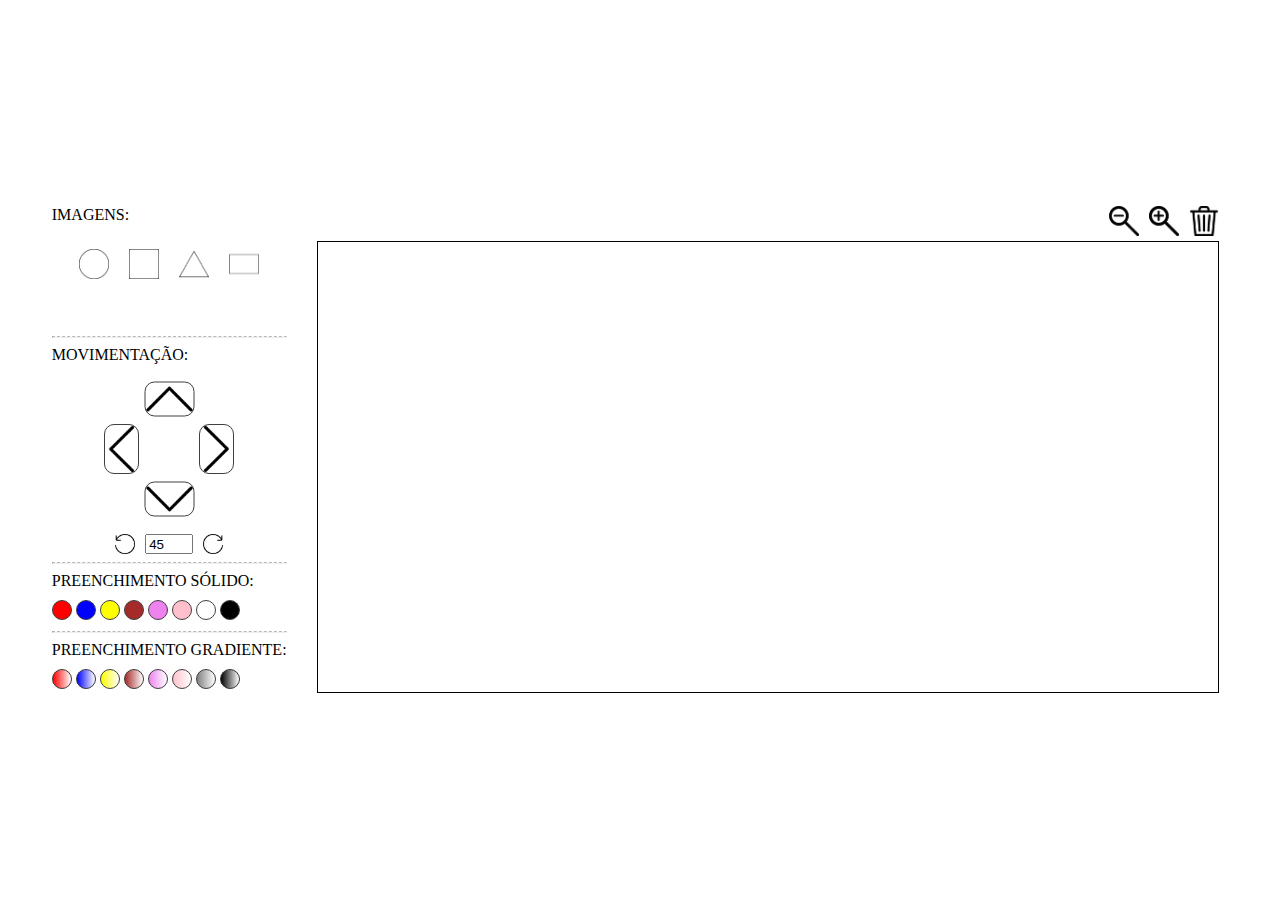
<file: index.html>
<!DOCTYPE html>
<html lang="pt-br">
<head>
  <title>Trabalho de SMS</title>
  <meta charset="UTF-8">
  <meta name="viewport" content="width=device-width, initial-scale=1.0">
  <link rel="stylesheet" href="/styles/style.css">
  <link rel="stylesheet" href="/styles/colors.css">
  <link rel="stylesheet" href="/styles/buttonsStyle.css">
  <script src="index.js" type="text/javascript"></script>
</head>
<body>
  <div class="content">
    <div class="controls">
      <div class="buttons">
        IMAGENS:
        <div class="images">
          <div class="wrapperImage">
            <button class="btCircle" onclick="draw(event)"></button>
          </div>
          <div class="wrapperImage">
            <button class="btSquare" onclick="draw(event)"></button>
          </div>
          <div class="wrapperImage">
            <button class="btTriangle" onclick="draw(event)"></button>
          </div>
          <div class="wrapperImage">
            <button class="btRectangle" onclick="draw(event)"></button>
          </div>
        </div>

        <div class="point-options" id="point-options">
          <div class="point-option" id="square-options" style="display: none;">
            <div class="point">
              Ponto 1:
              <p>X: <input type="number" onblur="changePoints(event)" id="square-x-0" max="1000" value="300"></p>
              <p>Y: <input type="number" onblur="changePoints(event)" id="square-y-0" max="500" value="100"></p>
            </div>
            <div class="point">
              Ponto 2:
              <p>X: <input type="number" onblur="changePoints(event)" id="square-x-1" max="1000" value="300"></p>
              <p>Y: <input type="number" onblur="changePoints(event)" id="square-y-1" max="500" value="400"></p>
            </div>
            <div class="point">
              Ponto 3:
              <p>X: <input type="number" onblur="changePoints(event)" id="square-x-2" max="1000" value="600"></p>
              <p>Y: <input type="number" onblur="changePoints(event)" id="square-y-2" max="500" value="400"></p>
            </div>
            <div class="point">
              Ponto 4:
              <p>X: <input type="number" onblur="changePoints(event)" id="square-x-3" max="1000" value="600"></p>
              <p>Y: <input type="number" onblur="changePoints(event)" id="square-y-3" max="500" value="100"></p>
            </div>
          </div>
          <div class="point-option" id="rectangle-options" style="display: none;">
            <div class="point">
              Ponto 1:
              <p>X: <input type="number" onblur="changePoints(event)" id="rectangle-x-0" max="1000" value="200"></p>
              <p>Y: <input type="number" onblur="changePoints(event)" id="rectangle-y-0" max="500" value="100"></p>
            </div>
            <div class="point">
              Ponto 2:
              <p>X: <input type="number" onblur="changePoints(event)" id="rectangle-x-1" max="1000" value="200"></p>
              <p>Y: <input type="number" onblur="changePoints(event)" id="rectangle-y-1" max="500" value="400"></p>
            </div>
            <div class="point">
              Ponto 3:
              <p>X: <input type="number" onblur="changePoints(event)" id="rectangle-x-2" max="1000" value="700"></p>
              <p>Y: <input type="number" onblur="changePoints(event)" id="rectangle-y-2" max="500" value="400"></p>
            </div>
            <div class="point">
              Ponto 4:
              <p>X: <input type="number" onblur="changePoints(event)" id="rectangle-x-3" max="1000" value="700"></p>
              <p>Y: <input type="number" onblur="changePoints(event)" id="rectangle-y-3" max="500" value="100"></p>
            </div>
          </div>
          <div class="point-option" id="circle-options" style="display: none;">
            <div class="point">
              Ponto central:
              <p>X: <input type="number" id="circle-x" value="400" onblur="changePoints(event)"></p>
              <p>Y: <input type="number" id="circle-y" value="200" onblur="changePoints(event)"></p>
            </div>
            <div class="circle-radius">
              Raio: 
              <p><input type="number" id="circle-radius" value="150" onblur="changePoints(event)"></p>
            </div>
          </div>
          <div class="point-option" id="triangle-options" style="display: none;">
            <div class="point">
              Ponto 1:
              <p>X: <input type="number" onblur="changePoints(event)" id="triangle-x-0" max="1000" value="600"></p>
              <p>Y: <input type="number" onblur="changePoints(event)" id="triangle-y-0" max="500" value="400"></p>
            </div>
            <div class="point">
              Ponto 2:
              <p>X: <input type="number" onblur="changePoints(event)" id="triangle-x-1" max="1000" value="200"></p>
              <p>Y: <input type="number" onblur="changePoints(event)" id="triangle-y-1" max="500" value="400"></p>
            </div>
            <div class="point">
              Ponto 3:
              <p>X: <input type="number" onblur="changePoints(event)" id="triangle-x-2" max="1000" value="400"></p>
              <p>Y: <input type="number" onblur="changePoints(event)" id="triangle-y-2" max="500" value="100"></p>
            </div>
          </div>
        </div>
      </div>

      <hr/>

      <div class="buttons">
        MOVIMENTAÇÃO:
        <div class="direction">
          <button class="btUp" onclick="move(event)"></button>
          <div>
            <button class="btLeft" onclick="move(event)"></button>
            <button class="btRight" onclick="move(event)"></button>
          </div>
          <button class="btDown" onclick="move(event)"></button>
        </div>

        <div class="rotation">
          <button class="btRotateLeft" onclick="rotate(event)"></button>
          <input id="degrees" type="number" value="45">
          <button class="btRotateRight" onclick="rotate(event)"></button>
        </div>
      </div>

      <hr/>

      <div class="buttons">
        PREENCHIMENTO SÓLIDO:
        <div class="colorPaint">
          <button class="red" onclick="paint(event)"></button>
          <button class="blue" onclick="paint(event)"></button>
          <button class="yellow" onclick="paint(event)"></button>
          <button class="brown" onclick="paint(event)"></button>
          <button class="violet" onclick="paint(event)"></button>
          <button class="pink" onclick="paint(event)"></button>
          <button class="white" onclick="paint(event)"></button>
          <button class="black" onclick="paint(event)"></button>
        </div>
      </div>

      <hr/>

      <div class="buttons">
        PREENCHIMENTO GRADIENTE:
        <div class="colorPaint">
          <button class="red-white" onclick="gradient(event)"></button>
          <button class="blue-white" onclick="gradient(event)"></button>
          <button class="yellow-white" onclick="gradient(event)"></button>
          <button class="brown-white" onclick="gradient(event)"></button>
          <button class="violet-white" onclick="gradient(event)"></button>
          <button class="pink-white" onclick="gradient(event)"></button>
          <button class="grey-white" onclick="gradient(event)"></button>
          <button class="black-white" onclick="gradient(event)"></button>
        </div>
      </div>
    </div>

    <div class="wrapperCanvas">
      <div class="buttons">
        <button class="btClear" onclick="clearAllCanvas()">
        </button>
        <button class="btIn" onclick="zoom(event)">
        </button>
        <button class="btOut" onclick="zoom(event)">
        </button>
      </div>
      <canvas id="myCanvas" width=1000 height=500></canvas>
    </div>
  </div>
</body>
</html>
</file>
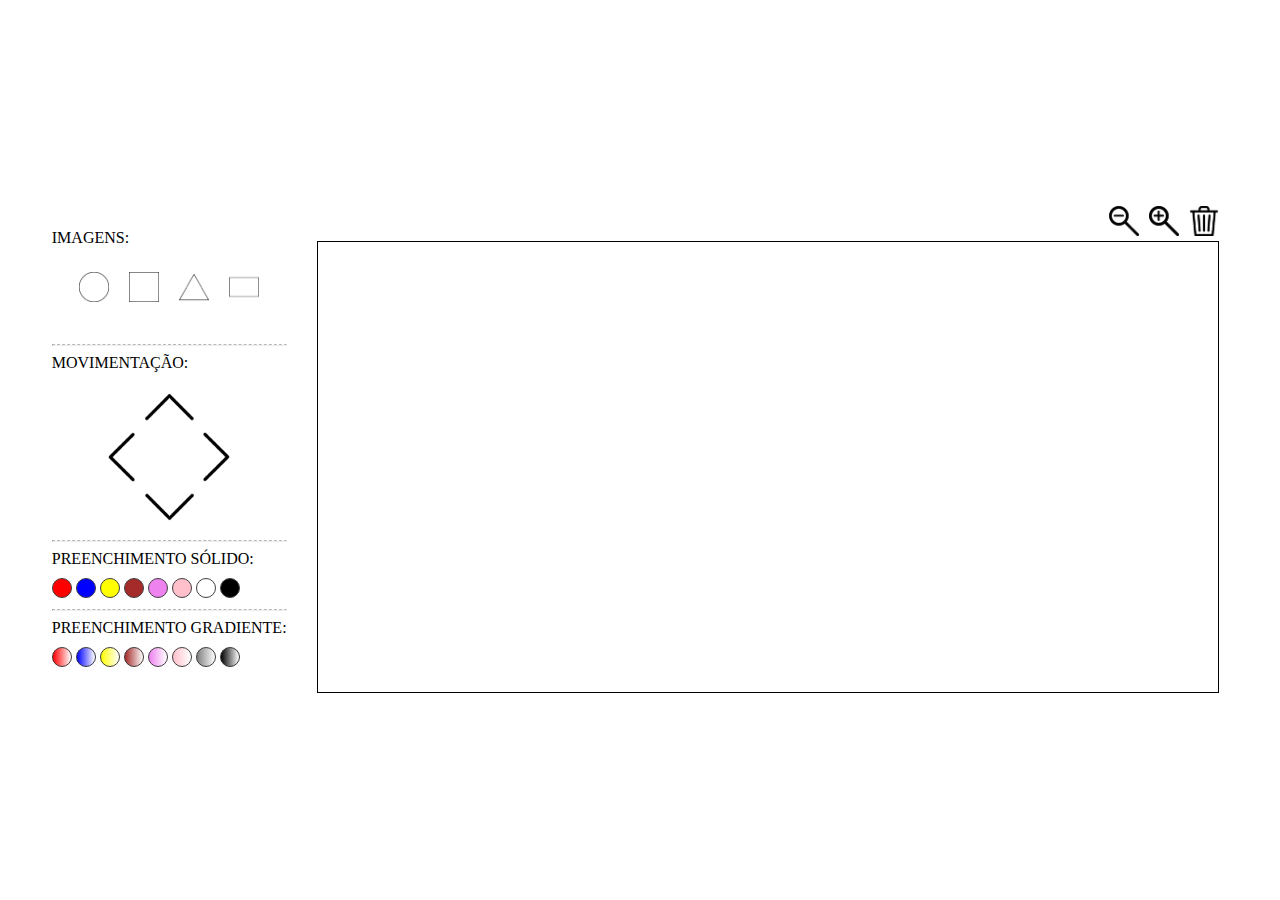
<file: src/index.html>
<!DOCTYPE html>
<html lang="en">
<head>
  <title>Teste</title>
  <meta charset="UTF-8">
  <meta name="viewport" content="width=device-width, initial-scale=1.0">
  <link rel="stylesheet" href="/src/styles/style.css">
  <link rel="stylesheet" href="/src/styles/colors.css">
  <link rel="stylesheet" href="/src/styles/buttonsStyle.css">
  <script src="index.js" type="text/javascript"></script>
</head>
<body>
  <div class="content">
    <div class="controls">
      <div class="buttons">
        IMAGENS:
        <div class="images">
          <div class="wrapperImage">
            <button class="btCircle" onclick="drawCircle()"></button>
          </div>
          <div class="wrapperImage">
            <button class="btSquare" onclick="drawSquare()"></button>
          </div>
          <div class="wrapperImage">
            <button class="btTriangle" onclick="drawTriangle()"></button>
          </div>
          <div class="wrapperImage">
            <button class="btRectangle" onclick="drawRectangle()"></button>
          </div>
        </div>
      </div>

      <hr/>

      <div class="buttons">
        MOVIMENTAÇÃO:
        <div class="direction">
          <button class="btUp" onclick="move(event)"></button>
          <div>
            <button class="btLeft" onclick="move(event)"></button>
            <button class="btRight" onclick="move(event)"></button>
          </div>
          <button class="btDown" onclick="move(event)"></button>
        </div>
      </div>

      <hr/>

      <div class="buttons">
        PREENCHIMENTO SÓLIDO:
        <div class="colorPaint">
          <button class="red" onclick="paint(event)"></button>
          <button class="blue" onclick="paint(event)"></button>
          <button class="yellow" onclick="paint(event)"></button>
          <button class="brown" onclick="paint(event)"></button>
          <button class="violet" onclick="paint(event)"></button>
          <button class="pink" onclick="paint(event)"></button>
          <button class="white" onclick="paint(event)"></button>
          <button class="black" onclick="paint(event)"></button>
        </div>
      </div>

      <hr/>

      <div class="buttons">
        PREENCHIMENTO GRADIENTE:
        <div class="colorPaint">
          <button class="red-white" onclick="gradient(event)"></button>
          <button class="blue-white" onclick="gradient(event)"></button>
          <button class="yellow-white" onclick="gradient(event)"></button>
          <button class="brown-white" onclick="gradient(event)"></button>
          <button class="violet-white" onclick="gradient(event)"></button>
          <button class="pink-white" onclick="gradient(event)"></button>
          <button class="grey-white" onclick="gradient(event)"></button>
          <button class="black-white" onclick="gradient(event)"></button>
        </div>
      </div>
    </div>

    <div class="wrapperCanvas">
      <div class="buttons">
        <button class="btClear" onclick="clearCanvas()">
        </button>
        <button class="btIn" onclick="zoom(event)">
        </button>
        <button class="btOut" onclick="zoom(event)">
        </button>
      </div>
      <canvas id="myCanvas" width=1000 height=500></canvas>
    </div>
  </div>
</body>
</html>
</file>
<file: styles/style.css>
body{
  overflow: hidden;
}

.content{
  width: 98vw;
  height: 98vh;
  display: flex;
  flex-direction: row;
  gap: 30px;
  justify-content: center;
  align-items: center;
}

@media screen and (max-width: 900px) {
  .content{
    width: 98vw;
    height: 98vh;
    display: flex;
    flex-direction: column;
    gap: 30px;
    justify-content: start;
    align-items: start;
    padding: 0px 10px;
  }

  .wrapperCanvas{
    display: flex !important;
    align-items: start !important;
    padding: 0px 10px;
  }

  .wrapperCanvas canvas{
    max-width: 90%;
    max-height: 250px;
    border: 1px solid black;
  }

}

hr{
  border-top: 1px dashed #b8b8b8;
}

button{
  background-color: transparent;
  border: none;
  padding: 0;
  cursor: pointer;
}

.wrapperCanvas canvas{
  width: 900px;
  height: 450px;
  border: 1px solid black;
}

.wrapperCanvas{
  display: flex;
  flex-direction: column;
  gap: 5px;
  align-items: end;
  justify-content: center;
}

.wrapperCanvas .buttons{
  display: flex;
  flex-direction: row-reverse;
}

.direction{
  display: flex;
  flex-direction: column;
  align-items: center;
}

.rotation{
  display: flex;
  height: 20px;
  gap: 10px;
  justify-content: center;
}

.rotation input{
  width: 40px;
}

.images{
  display: flex;
  align-items: center;
  justify-content: center;
  gap: 10px;
  margin: 10px 5px 25px;
}

.wrapperImage{
  padding: 5px;
}

.point-options {
  margin-top: 5px;
}

.point-options .point-option {
  display: grid;
  grid-template-columns: 1fr 1fr 1fr 1fr;
  justify-items: center;

}

.point-options .point-option .point {
  display: flex;
  flex-direction: column;
}

.point-options .point-option input {
  max-width: 50px;
}

.point-options .point-option p {
  margin: 5px
}
</file>
<file: styles/colors.css>
.red{
  background-color: red;
}

.blue{
  background-color: blue;
}

.yellow{
  background-color: yellow;
}

.brown{
  background-color: brown;
}

.violet{
  background-color: violet;
}

.pink{
  background-color: pink;
}

.white {
  background-color: white;
}

.black{
  background-color: black;
}

.red-white{
  background-color: red;
  background-image: linear-gradient(90deg, red, white);
}

.blue-white{
  background-color: blue;
  background-image: linear-gradient(90deg, blue, white);
}

.yellow-white{
  background-color: yellow;
  background-image: linear-gradient(90deg, yellow, white);
}

.brown-white{
  background-color: brown;
  background-image: linear-gradient(90deg, brown, white);
}

.violet-white{
  background-color: violet;
  background-image: linear-gradient(90deg, violet, white);
}

.pink-white{
  background-color: pink;
  background-image: linear-gradient(90deg, pink, white);
}

.grey-white{
  background-color: gray;
  background-image: linear-gradient(90deg, grey, white);
}

.black-white{
  background-color: black; 
  background-image: linear-gradient(90deg, black, white);
}
</file>
<file: styles/buttonsStyle.css>
.wrapperCanvas button{
  width: 30px;
  height: 30px;
  background-repeat: no-repeat;
  background-position: center;
  background-size: cover;
}

.btClear{
   background-image:url('/public/lixeira.png');
}

.btIn{
   background-image:url('/public/lupaMais.png');
}

.btOut{
   background-image:url('/public/lupaMenos.png');
}


.buttons{
  display: flex;
  flex-direction: column;
  gap: 10px;
}
/* imagens buttons */

.images button{
  width: 30px;
  height: 30px;
  background-repeat: no-repeat;
  background-position: center;
  background-size: cover;
}

.wrapperImage:hover{
  background-color: #ececec;
  transition-duration: 0.5s;
  border-radius: 05px;
}

.btCircle {
  background-image:url('/public/circulo.png');
}

.btSquare {
  background-image:url('/public/quadrado.png');
}

.btTriangle {
  background-image:url('/public/triangulo.png');
}

.btRectangle {
  background-image:url('/public/retangulo.png');
}

/* actions buttons */

.direction div{
  display: flex;
  gap: 60px;
}

.direction button{
  height: 50px;
  width: 35px;
  background-image:url('/public/seta.png');
  background-repeat: no-repeat;
  background-position: center;
  background-size: cover;
  border: 1px solid #404040;
  border-radius: 10px;
}

.direction button:hover{
  background-color: #ececec;
  transition-duration: 0.5s;
  border-radius: 05px;
}

.btUp{
  transform: rotate(90deg);
}

.btRight{
  transform: rotate(180deg);
}

.btDown{
  transform: rotate(270deg);
}

.btRotateLeft{
  height: 20px;
  width: 20px;
  background-image:url('/public/rotacaoEsquerda.png');
  background-repeat: no-repeat;
  background-position: center;
  background-size: cover;
}

.btRotateRight{
  height: 20px;
  width: 20px;
  background-image:url('/public/rotacaoDireita.png');
  background-repeat: no-repeat;
  background-position: center;
  background-size: cover;
}

/* color button */
.colorPaint button{
  width: 20px;
  height: 20px;
  border-radius: 50%;
  border: 1px solid #404040;
}

.colorPaint button:hover{
 box-shadow: 0px 0px 4px 2px #a0a0a0
}
</file>
<file: src/styles/style.css>
.content{
  width: 98vw;
  height: 98vh;
  display: flex;
  gap: 30px;
  justify-content: center;
  align-items: center;
}

hr{
  border-top: 1px dashed #b8b8b8;
}

button{
  background-color: transparent;
  border: none;
  padding: 0;
  cursor: pointer;
}

.wrapperCanvas canvas{
  width: 900px;
  height: 450px;
  border: 1px solid black;
}

.wrapperCanvas{
  display: flex;
  flex-direction: column;
  gap: 5px;
  align-items: end;
  justify-content: center;
}

.wrapperCanvas .buttons{
  display: flex;
  flex-direction: row-reverse;
}

.direction{
  display: flex;
  flex-direction: column;
  align-items: center;
}

.images{
  display: flex;
  align-items: center;
  justify-content: center;
  gap: 10px;
  margin: 10px 5px 25px;
}

.wrapperImage{
  padding: 5px;
}
</file>
<file: src/styles/colors.css>
.red{
  background-color: red;
}

.blue{
  background-color: blue;
}

.yellow{
  background-color: yellow;
}

.brown{
  background-color: brown;
}

.violet{
  background-color: violet;
}

.pink{
  background-color: pink;
}

.white {
  background-color: white;
}

.black{
  background-color: black;
}

.red-white{
  background-color: red;
  background-image: linear-gradient(90deg, red, white);
}

.blue-white{
  background-color: blue;
  background-image: linear-gradient(90deg, blue, white);
}

.yellow-white{
  background-color: yellow;
  background-image: linear-gradient(90deg, yellow, white);
}

.brown-white{
  background-color: brown;
  background-image: linear-gradient(90deg, brown, white);
}

.violet-white{
  background-color: violet;
  background-image: linear-gradient(90deg, violet, white);
}

.pink-white{
  background-color: pink;
  background-image: linear-gradient(90deg, pink, white);
}

.grey-white{
  background-color: gray;
  background-image: linear-gradient(90deg, grey, white);
}

.black-white{
  background-color: black; 
  background-image: linear-gradient(90deg, black, white);
}
</file>
<file: src/styles/buttonsStyle.css>
.wrapperCanvas button{
  width: 30px;
  height: 30px;
  background-repeat: no-repeat;
  background-position: center;
  background-size: cover;
}

.btClear{
   background-image:url('/public/lixeira.png');
}

.btIn{
   background-image:url('/public/lupaMais.png');
}

.btOut{
   background-image:url('/public/lupaMenos.png');
}


.buttons{
  display: flex;
  flex-direction: column;
  gap: 10px;
}
/* imagens buttons */

.images button{
  width: 30px;
  height: 30px;
  background-repeat: no-repeat;
  background-position: center;
  background-size: cover;
}

.wrapperImage:hover{
  background-color: #ececec;
  transition-duration: 0.5s;
  border-radius: 05px;
}

.btCircle {
  background-image:url('/public/circulo.png');
}

.btSquare {
  background-image:url('/public/quadrado.png');
}

.btTriangle {
  background-image:url('/public/triangulo.png');
}

.btRectangle {
  background-image:url('/public/retangulo.png');
}

/* actions buttons */

.direction div{
  display: flex;
  gap: 60px;
}

.direction button{
  height: 50px;
  width: 35px;
  background-image:url('/public/seta.png');
  background-repeat: no-repeat;
  background-position: center;
  background-size: cover;
}

.direction button:hover{
  background-color: #ececec;
  transition-duration: 0.5s;
  border-radius: 05px;
}

.btUp{
  transform: rotate(90deg);
}

.btRight{
  transform: rotate(180deg);
}

.btDown{
  transform: rotate(270deg);
}

/* color button */
.colorPaint button{
  width: 20px;
  height: 20px;
  border-radius: 50%;
  border: 1px solid #404040;
}

.colorPaint button:hover{
 box-shadow: 0px 0px 4px 2px #a0a0a0
}
</file>
